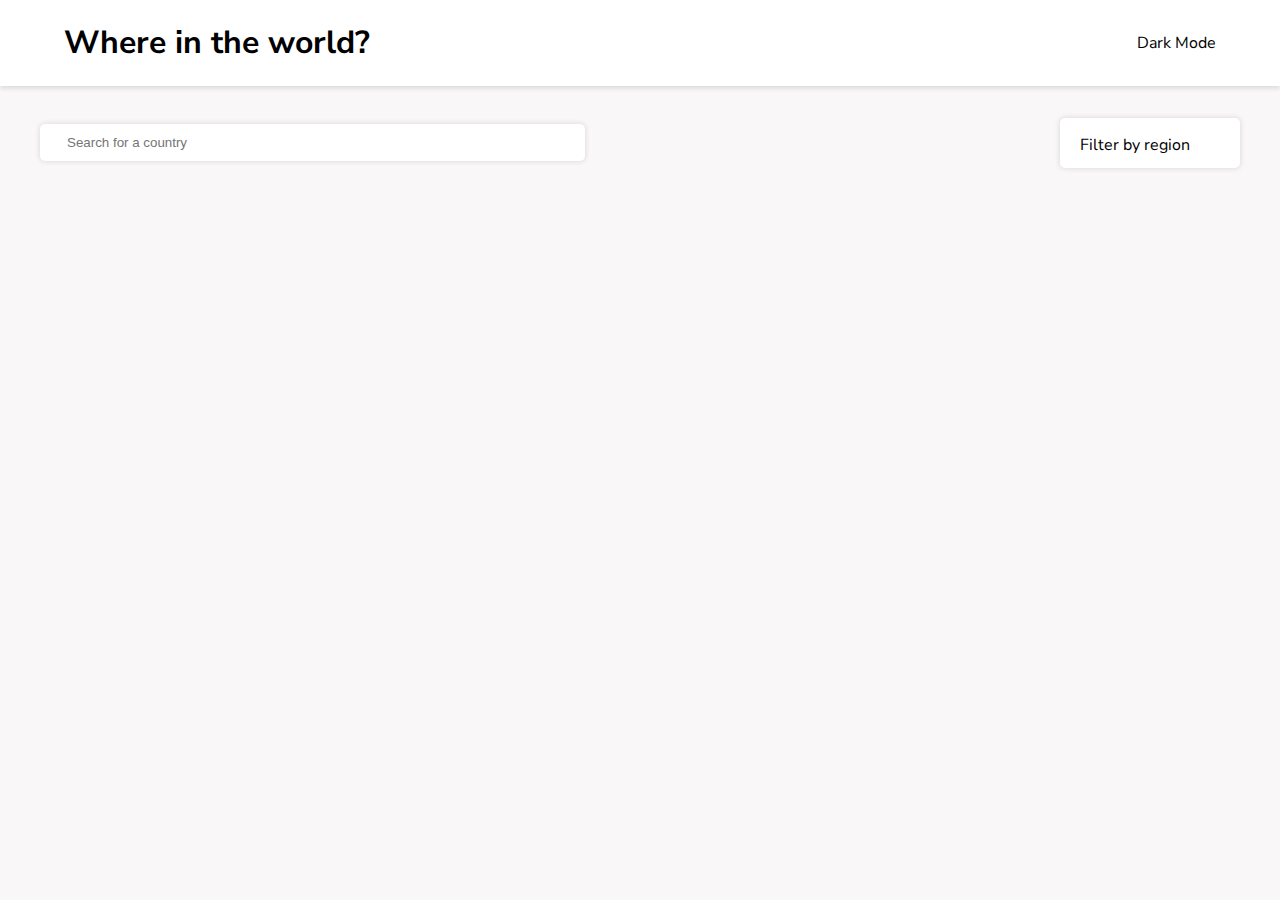
<file: index.html>
<!DOCTYPE html>
<html lang="en">
<head>
    <meta charset="UTF-8">
    <meta name="viewport" content="width=device-width, initial-scale=1.0">
    <link rel="stylesheet" href="https://cdnjs.cloudflare.com/ajax/libs/font-awesome/6.6.0/css/all.min.css" integrity="sha512-Kc323vGBEqzTmouAECnVceyQqyqdsSiqLQISBL29aUW4U/M7pSPA/gEUZQqv1cwx4OnYxTxve5UMg5GT6L4JJg==" crossorigin="anonymous" referrerpolicy="no-referrer" />
    <link href="https://fonts.googleapis.com/css?family=Nunito+Sans:200,300,regular,500,600,700,800" rel="stylesheet" />
    <link rel="stylesheet" href="style.css">
    <script src="/script.js" defer></script>
    <title>REST Countries project</title>
</head>
<body>
    <div class="top-part">
        <header>
            <h1>Where in the world?</h1>
            <div class="mode">
                <i class="fa-regular fa-moon"></i>
                <p>Dark Mode</p>
            </div>
        </header>
    </div>
    <div class="head">
        <div class="search">
            <i class="fa-solid fa-magnifying-glass"></i>
            <input type="text" placeholder="Search for a country" class="input">
        </div>
        <div class="filter">
            <p class="fill">Filter by region <i class="fa-solid fa-angle-down angle" ></i> </p>
            <div class="options">
                <ul>
                    <li>africa</li>
                    <li>america</li>
                    <li>asia</li>
                    <li>europe</li>
                    <li>oceania</li>
                </ul>
            </div>
        </div>
    </div>

    <div class="countires-container">
        <div class="country">
            
        </div>
    </div>

</body>
</html>
</file>
<file: style.css>
body{
    margin:0;
    font-family: nunito sans;
    background: #f3f0f085;
}
*{
    box-sizing: border-box;
}

a{
    text-decoration: none;
    color: inherit;
}
.back{
    cursor: pointer;
}
header{
    display: flex;
    justify-content: space-between;
    align-items: center;
    max-width: 1200px;
    margin-inline: auto;
    padding-inline:24px;
}
.mode{
    display: flex;
    justify-content: center;
    align-items: center;
    gap:10px
}
.top-part{
    background: white;
    box-shadow: 0 3px 4px  rgba(0,0,0,0.1);
    position: sticky;
    top:0;

}

.head{
    max-width:1200px ;
    margin-inline: auto;
    display: flex;
    justify-content: space-between;
    align-items: center;
    margin-top: 2rem;

}
.search{
    background: #ffffff;
    padding:10px 20px;
    width: max-content;
    /* width: 500px; */
    display: flex;
    border-radius: 5px;
    gap:5px;
    box-shadow: 0 0 5px 1px rgba(0,0,0,0.1);
    
    
}
.filter p{
    padding: 0;
}
.filter{
    background: white;
    height: 50px;
    padding-inline:20px;
    border-radius: 5px;
    box-shadow: 0 0 5px 1px rgba(0,0,0,0.1);
    position: relative;
}
.angle{
    padding-left:30px ;
}
.options{
    width: 100%;
    background: white;
    position: absolute;
    left:-1px;
    border-radius: 5px;
    box-shadow: 0 0 5px 1px rgba(0,0,0,0.1);
    cursor: pointer;
    display: none;
}
.show{
    display: block;
}
.fill{
    cursor: pointer;
}
.options ul{
    padding-left: 25px;
    list-style: none;
}
.options ul li{
    margin-top: 5px;
}
input{
    border: none;
    outline: none;
    width: 500px;
    color:inherit;
    
}

.countires-container{
    max-width: 1200px;
    margin-inline: auto;
    margin-top: 2rem;;
}
.card{
    max-width: 250px;
    background: white;
    box-shadow: 0 0 5px 1px rgba(0,0,0,0.1);
    transition: all ease-in-out 0.15s;
    border-radius: 8px;
    overflow: hidden;
    
}
.card:hover{
    transform: scale(1.02);
    box-shadow: 0 0 16px 1px rgba(0,0,0,0.1);
}
.card img{
    width: 100%;
}
.content{
    padding-left: 20px;
    padding-bottom: 40px;
}
.content p{
    font-weight: bold;
    margin: 5px;
}
.content p span{
    font-weight: normal;
    color:#807f7f;

}
.country{
    display: flex;
    flex-wrap: wrap;
    justify-content: space-between;
    gap:4rem;
}




/**next part**/

main{
    display: flex;
    max-width: 1300px;
    margin-inline: auto;
    gap:5rem;
    margin-top: 100px;
   
}
.back{
    position: absolute;
    padding:5px 10px;
    box-shadow: 0 0 5px 1px rgba(0,0,0,0.1);
    background: white;
    /* z-index: 10; */
    top: -50px;
    /* top:-60px;  */
}
.left-arrow{
    margin-right:10px;
}
.border-countries{
    display: flex;
    gap:20px;
    align-items: center;
}
.country-text{
    background: white;
    padding-inline: 20px;
    
}
.more-text{
    width: 600px;
    display: flex;
    justify-content: space-between;
}
.more-text p{
    font-weight: bold;
}
.more-text p span{
    font-weight: normal;
    color:#807f7f;
}
.flag{
    position: relative;
    max-width: 500px;
    min-width: 350px;
}
.flag img{
    width: 100%;
}

.border{
    background: white;
    box-shadow: 0 0 3px 1px rgba(0,0,0,0.1);
    padding:5px 10px;
    color:#807f7f;
}

#bor{
    font-weight: bold;
}
.bor p{
    margin: 0;
}
.bor{
    display: flex;
    flex-wrap: wrap;
    gap:10px;    
    justify-content: flex-start;

}
@media (max-width:1000px){
    main{
        flex-direction: column;
        overflow: hidden;
        padding-inline:20px ;
        padding-top: 50px;
        margin-top: 0;
        gap:2rem;
    }
    .country-text{
        background: transparent;
        gap:1rem;
    }
    .flag img{
        /* display: none; */
        width: 100%;
    }
    .more-text{
        flex-direction: column;
    }
    .border-countries{
        gap:10px;
    }

    header h1{
        font-size: 20px;
    }
    .border{
        display: block;
    }
    .border-countries{
        flex-wrap: wrap;
    }
    .back{
        display: block;
        width: max-content;
        position: relative;
        top:-30px;
    
    }
    #bor{
        padding-block: 0;
    }
    #border{
        margin-top: 0;
    }
    .bor{
        align-items: center;
        flex-wrap: wrap;

    }

}

@media (max-width:700px){
    /** main part**/
    .head{
        flex-direction: column;
        gap:20px;
        align-items: flex-start;
        padding-inline: 20px;
    }
    .head .search{
        width: 100%;
    }
    .card{
        min-width: 250px;
    }
    .country{
        justify-content: center;
        align-items: center;
        margin-top: 50px;
    }
    .filter p{
        margin-block: 10px;
    }
    .filter{
        height: max-content;

    }

}


/** light-dark Mode **/
.body-dark{
    background: #202D36;
    color: white;
}
.card-dark{
    background: #2B3743;
}

.mode{
    cursor: pointer;
}
</file>
